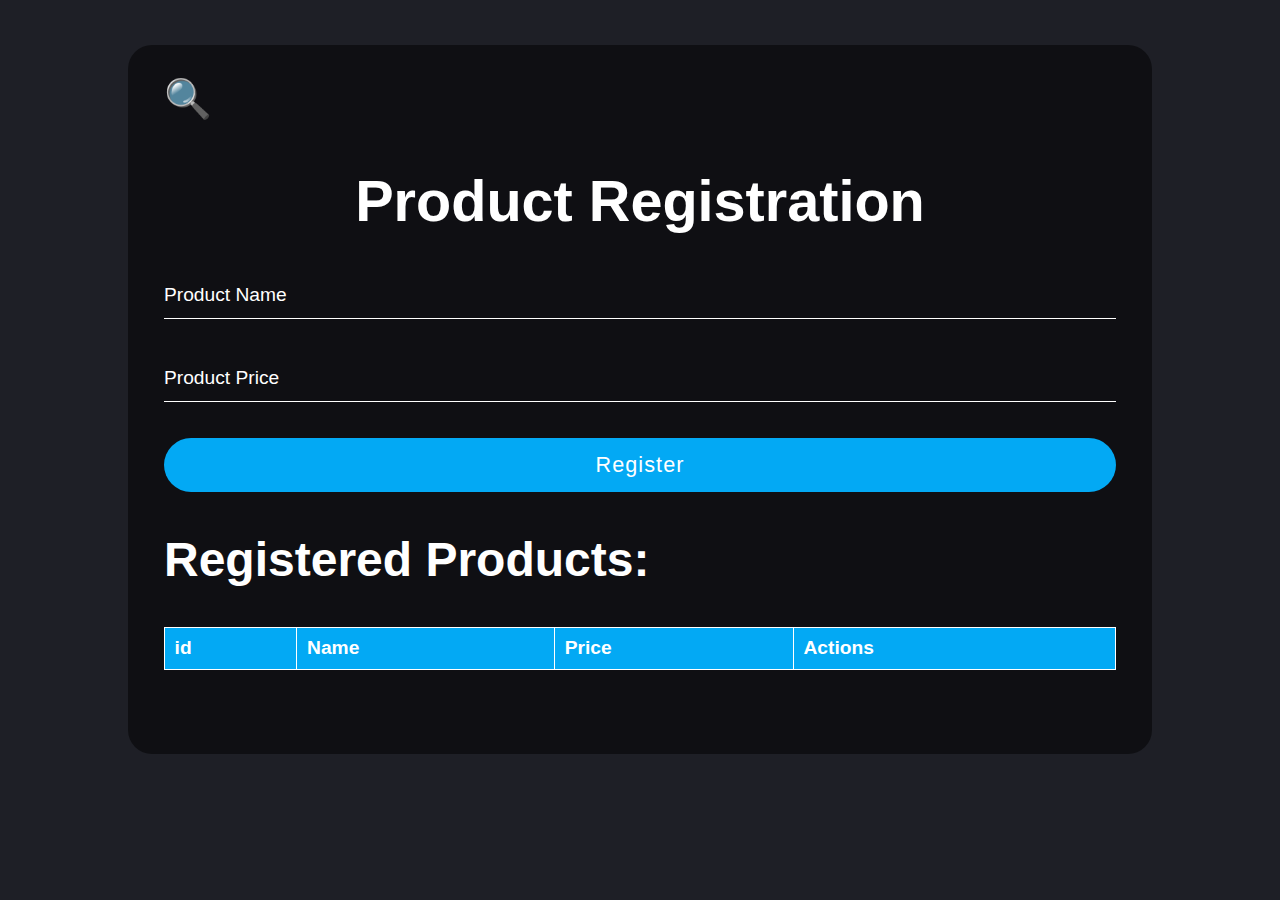
<file: index.html>
<!DOCTYPE html>
<html lang="pt-br">

<head>
    <meta charset="UTF-8">
    <meta name="viewport" content="width=device-width, initial-scale=1.0">
    <title>Product Registration</title>
    <link rel="stylesheet" href="css/style.css">
</head>

<body>
    <div class="container-box">
        <a href="search.html" title="Search for registered products">
            <span>🔍</span>
        </a>
        <header>
            <h1 class="title">Product Registration</h1>
        </header>
        <main>
            <form>
                <section class="register-box">
                    <input id="product" type="text" name="product" autocomplete="off"
                        onfocus="this.classList.add('focused'); this.placeholder = 'Enter the product name'"
                        onblur="if(!this.value) { this.classList.remove('focused'); } this.placeholder = ''">
                    <label for="product">Product Name</label>

                </section>

                <section class="register-box">
                    <input id="price" type="text" name="price" autocomplete="off"
                        onfocus="this.classList.add('focused'); this.placeholder = 'R$ 0,00'"
                        onblur="if(!this.value) { this.classList.remove('focused'); } this.placeholder = ''">
                    <label for="price">Product Price</label>
                </section>
                <div id="buttons">
                    <button type="submit" id="register">Register</button>
                </div>
            </form>
            <section>
                <h2>Registered Products:</h2>
                <table>
                    <thead>
                        <th>id</th>
                        <th>Name</th>
                        <th>Price</th>
                        <th>Actions</th>
                    </thead>
                    <tbody id="tbody">

                    </tbody>
                </table>
            </section>
        </main>
    </div>
    <script src="js/register.js"></script>
</body>

</html>
</file>
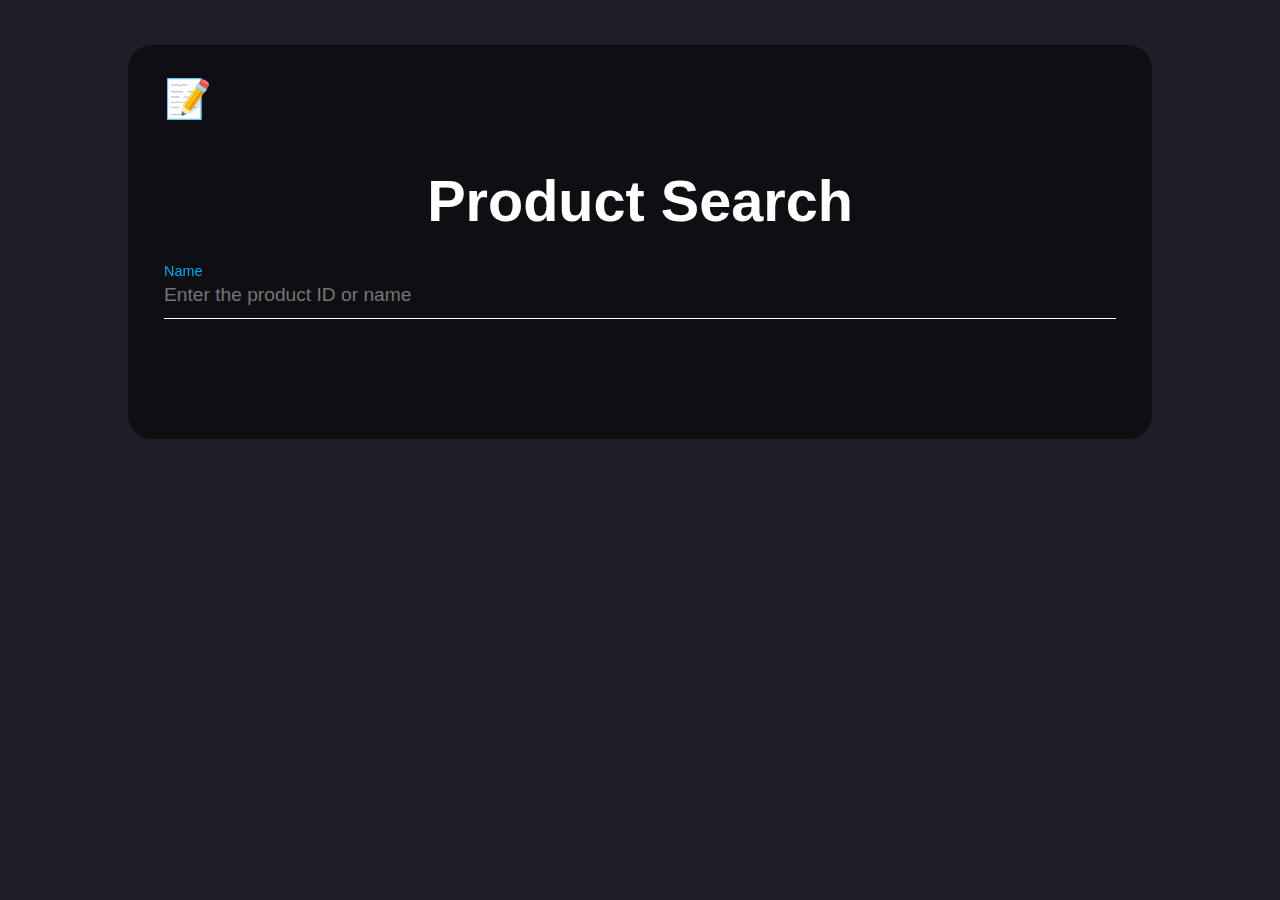
<file: search.html>
<!DOCTYPE html>
<html lang="pt-br">

<head>
    <meta charset="UTF-8">
    <meta name="viewport" content="width=device-width, initial-scale=1.0">
    <title>Busca de Produtos</title>
    <link rel="stylesheet" href="css/style.css">
</head>

<body>
    <div class="container-box">
        <a href="index.html" title="register a new product">
            <span>📝</span>
        </a>
        <header>
            <h1 class="title">Product Search</h1>
        </header>
        <main>
            <form class="register-box">
                <input id="search" type="text" name="search" autocomplete="off"
                    onfocus="this.classList.add('focused'); this.placeholder = 'Enter the product ID or name'"
                    onblur="if(!this.value) { this.classList.remove('focused'); } this.placeholder = ''">
                <label for="search">Name</label>
            </form>
            <div class="result">
                <table>
                    <tbody id="result-list">

                    </tbody>
                </table>
            </div>
        </main>
    </div>
    <script src="js/search.js"></script>

</body>

</html>
</file>
<file: css/style.css>
@import url("root.css");
body {
  margin: 0;
  padding: 0;
  font-family: Arial, sans-serif;
  background: var(--background-color);
  font-size: clamp(0.50em, 1.5vw, 1.5em);
}

.container-box {
  width: 80vw;
  height: auto;
  background: var(--bg-box-color);
  color: var(--font-color);
  top: 5%;
  left: 50%;
  position: absolute;
  transform: translate(-50%, 0);
  box-sizing: border-box;
  padding: 4.375em 1.875em;
  border-radius: 1.25em;
  
}

span{
  top: 0.8em;
  position:absolute;
  font-size: 2em;
  cursor: pointer;
  transition: all 0.2s ease-in-out;
}
span:hover{
  transform: scale(1.2);
}

h1{
  text-align: center;
  white-space: nowrap;
  font-size: 3em;
}

h2 {
  font-size: 2.5em;
}
  
.register-box {
  position: relative;
  
}

.register-box input {
  width: 100%;
  padding: 0.625em 0;
  font-size: 1em;
  color: var(--font-color);
  margin-bottom: 1.875em;
  border: none;
  border-bottom: 0.0625em solid var(--secondary-color);
  outline: none;
  background: transparent;
}

.register-box label {
  position: absolute;
  top: 0;
  left: 0;
  padding: 0.625em 0;
  font-size: 1em;
  color: var(--font-color);
  pointer-events: none;
  transition: 0.5s;
}

.register-box input.focused ~ label,
.register-box input.focused:valid ~ label {
  top: -1.25em;
  left: 0;
  color: var(--label-hover-color);
  font-size: 0.75em;
}

button {
  border: none;
  outline: none;
  width: 100%;
  height: 2.5em;
  background: var(--primary-color);
  color: var(--font-color);
  border-radius: 1.25em;
  cursor: pointer;
  transition: all 0.2s ease-in-out;
  letter-spacing: 0.05em;
  font-size: 1.125em;
}

button:hover {
  background: var(--hover-color);
  color: var(--cofonte);
  transform: translateY(-0.125em);
}
    
table {
  width: 100%;
  border-collapse: collapse;
}

th,
td {
  border: 0.1em solid var(--secondary-color);
  padding: 0.5em;
}

th {
  background: var(--primary-color);
  color: var(--font-color);
  font-weight: bold;
  text-align: left;
}

td{
  white-space: nowrap;
  left: 0;
}

#divImg{
  width: auto;
  height: auto;
  display:flex;
  justify-content: space-around;
}

td img {
  cursor: pointer;
  margin: 0 0.1em;
  width: 1.5em;
  transition: all 0.2s ease-in-out;
}
td img:hover {
  transform: scale(1.2);
  box-shadow: 0 0.5em 1em rgba(0, 0, 0, 0.2);
}

#buttons{
  display: flex;
  gap: 2em;
}

.result table {
  border-collapse: separate;
  border-spacing: 0 0.3em;
}
.result tr {
  list-style-type: none;
  padding: 0;
  margin: 0;
  white-space: nowrap;
}

.result table tbody tr td {
  padding: 1em;
  margin-bottom: 0.5em;
  border: none;
  background-color: var(--background-color-table);
}

.result table tbody tr td:first-child {
    border-top-left-radius: 0.5em;
    border-bottom-left-radius: 0.5em;
}

.result table tbody tr td:last-child {
    border-top-right-radius: 0.5em;
    border-bottom-right-radius: 0.5em;
}

.result table tbody tr td + td {
    border-left: none;
    margin-left: -1px;
}
</file>
